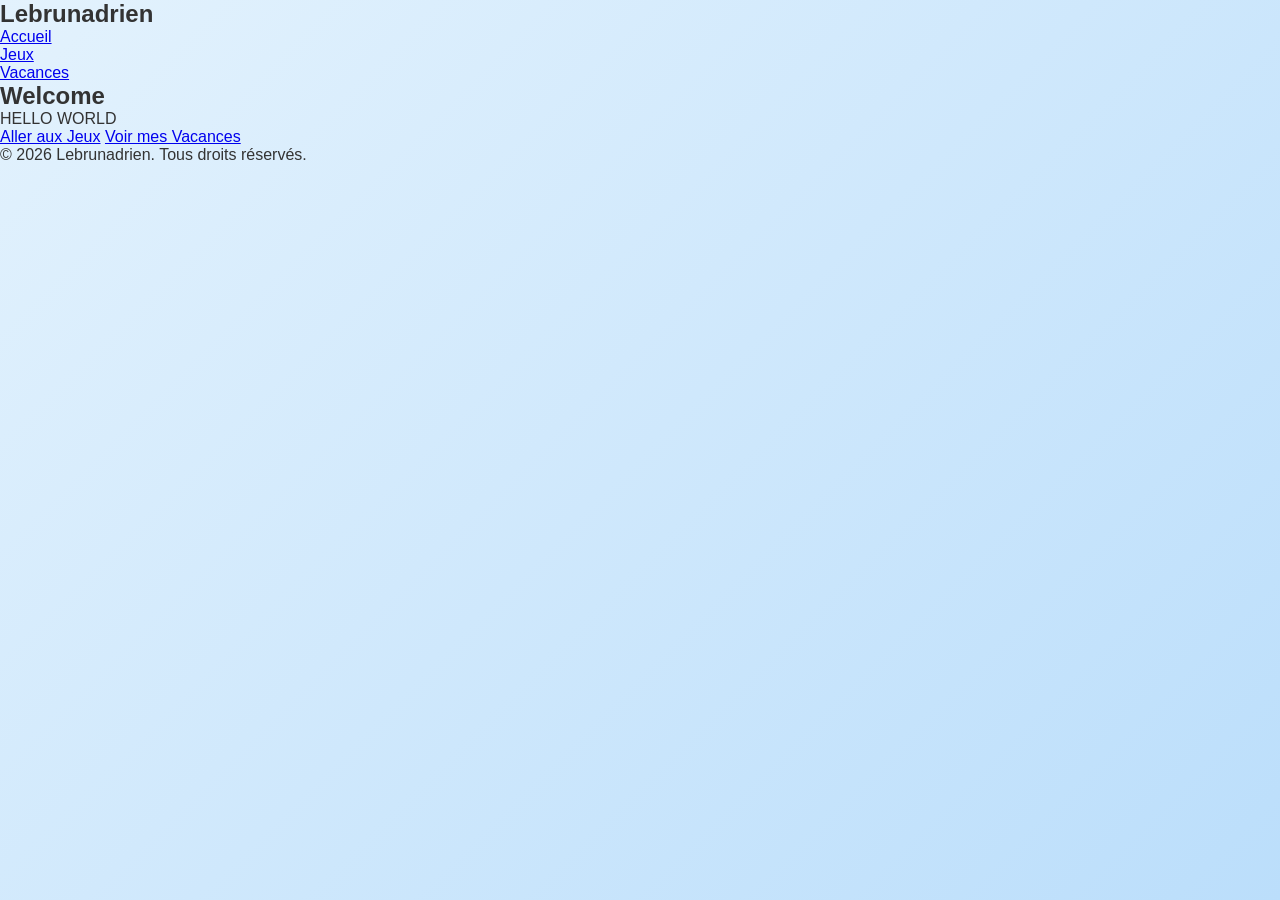
<file: index.html>
<!DOCTYPE html>
<html lang="fr">
<head>
    <meta charset="UTF-8">
    <meta name="viewport" content="width=device-width, initial-scale=1.0">
    <title>Portfolio - Lebrunadrien</title>
    <link rel="stylesheet" href="style.css">
</head>
<body>
    <nav class="navbar">
        <div class="nav-container">
            <h1 class="logo">Lebrunadrien</h1>
            <ul class="nav-menu">
                <li><a href="index.html" class="nav-link active">Accueil</a></li>
                <li><a href="jeux.html" class="nav-link">Jeux</a></li>
                <li><a href="vacances.html" class="nav-link">Vacances</a></li>
            </ul>
        </div>
    </nav>

    <main class="container">
        <section class="hero">
            <div class="hero-content">
                <h1 class="welcome-title">Welcome</h1>
                <p class="subtitle">HELLO WORLD</p>
                
                <div class="nav-buttons">
                    <a href="jeux.html" class="btn btn-primary">Aller aux Jeux</a>
                    <a href="vacances.html" class="btn btn-secondary">Voir mes Vacances</a>
                </div>
            </div>
        </section>
    </main>

    <footer class="footer">
        <p>&copy; 2026 Lebrunadrien. Tous droits réservés.</p>
    </footer>

    <script src="script.js"></script>
</body>
</html>
</file>
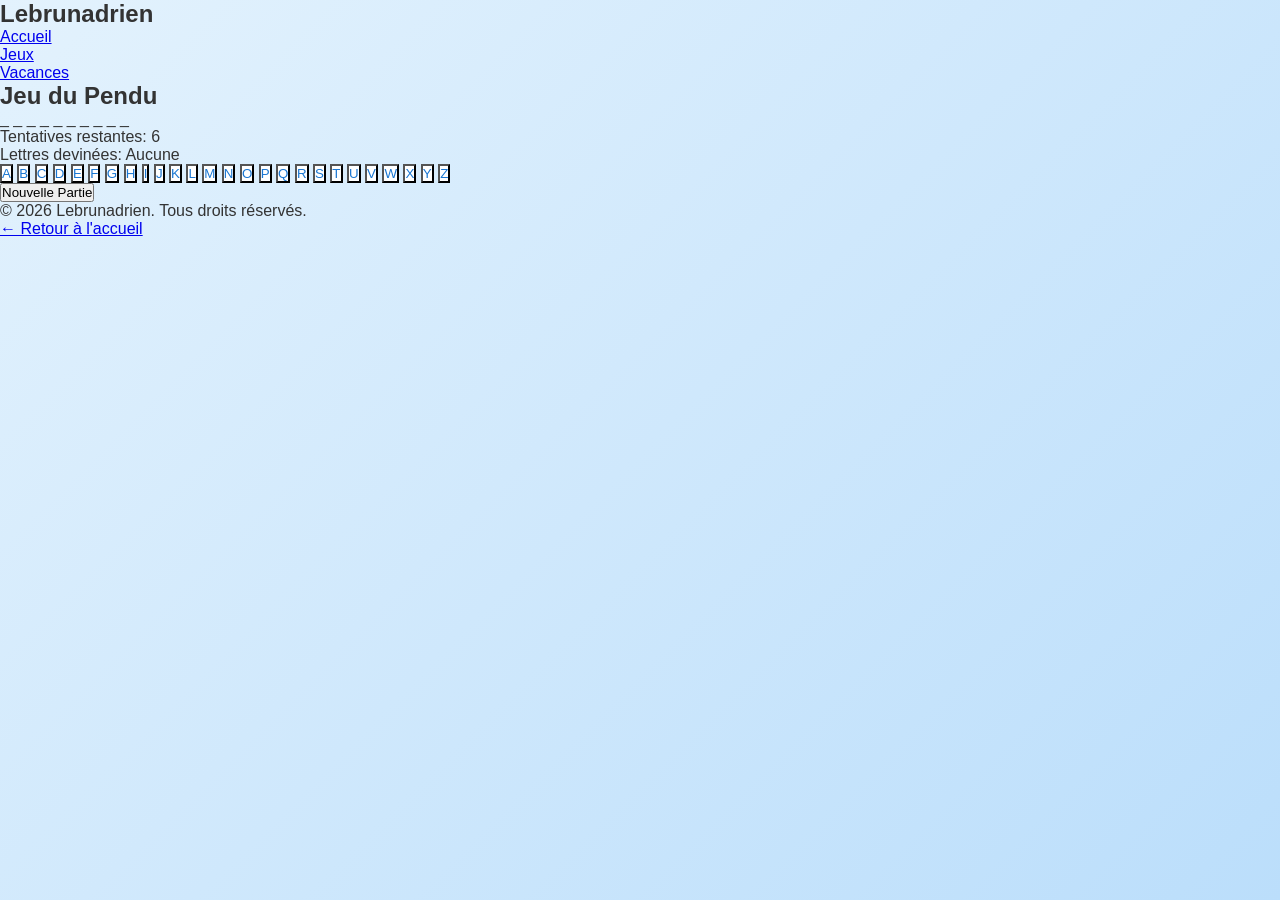
<file: jeux.html>
<!DOCTYPE html>
<html lang="fr">
<head>
    <meta charset="UTF-8">
    <meta name="viewport" content="width=device-width, initial-scale=1.0">
    <title>Jeux - Lebrunadrien</title>
    <link rel="stylesheet" href="style.css">
</head>
<body>
    <nav class="navbar">
        <div class="nav-container">
            <h1 class="logo">Lebrunadrien</h1>
            <ul class="nav-menu">
                <li><a href="index.html" class="nav-link">Accueil</a></li>
                <li><a href="jeux.html" class="nav-link active">Jeux</a></li>
                <li><a href="vacances.html" class="nav-link">Vacances</a></li>
            </ul>
        </div>
    </nav>

    <main class="container">
        <section class="game-section">
            <div class="game-content">
                <h1 class="page-title">Jeu du Pendu</h1>
                
                <div class="hangman-game">
                    <div class="game-info">
                        <p class="hangman-display" id="hangmanDisplay">_ _ _ _ _ _</p>
                        <p class="guesses-left">Tentatives restantes: <span id="attemptsLeft">6</span></p>
                        <p class="guessed-letters">Lettres devinées: <span id="guessedLetters"></span></p>
                    </div>

                    <div class="keyboard">
                        <button class="letter-btn" data-letter="A">A</button>
                        <button class="letter-btn" data-letter="B">B</button>
                        <button class="letter-btn" data-letter="C">C</button>
                        <button class="letter-btn" data-letter="D">D</button>
                        <button class="letter-btn" data-letter="E">E</button>
                        <button class="letter-btn" data-letter="F">F</button>
                        <button class="letter-btn" data-letter="G">G</button>
                        <button class="letter-btn" data-letter="H">H</button>
                        <button class="letter-btn" data-letter="I">I</button>
                        <button class="letter-btn" data-letter="J">J</button>
                        <button class="letter-btn" data-letter="K">K</button>
                        <button class="letter-btn" data-letter="L">L</button>
                        <button class="letter-btn" data-letter="M">M</button>
                        <button class="letter-btn" data-letter="N">N</button>
                        <button class="letter-btn" data-letter="O">O</button>
                        <button class="letter-btn" data-letter="P">P</button>
                        <button class="letter-btn" data-letter="Q">Q</button>
                        <button class="letter-btn" data-letter="R">R</button>
                        <button class="letter-btn" data-letter="S">S</button>
                        <button class="letter-btn" data-letter="T">T</button>
                        <button class="letter-btn" data-letter="U">U</button>
                        <button class="letter-btn" data-letter="V">V</button>
                        <button class="letter-btn" data-letter="W">W</button>
                        <button class="letter-btn" data-letter="X">X</button>
                        <button class="letter-btn" data-letter="Y">Y</button>
                        <button class="letter-btn" data-letter="Z">Z</button>
                    </div>

                    <div class="game-controls">
                        <button class="btn-reset" id="resetBtn">Nouvelle Partie</button>
                    </div>

                    <div class="game-message" id="gameMessage"></div>
                </div>
            </div>
        </section>
    </main>

    <footer class="footer">
        <div class="footer-content">
            <p>&copy; 2026 Lebrunadrien. Tous droits réservés.</p>
            <a href="index.html" class="footer-link">← Retour à l'accueil</a>
        </div>
    </footer>

    <script src="script.js"></script>
</body>
</html>
</file>
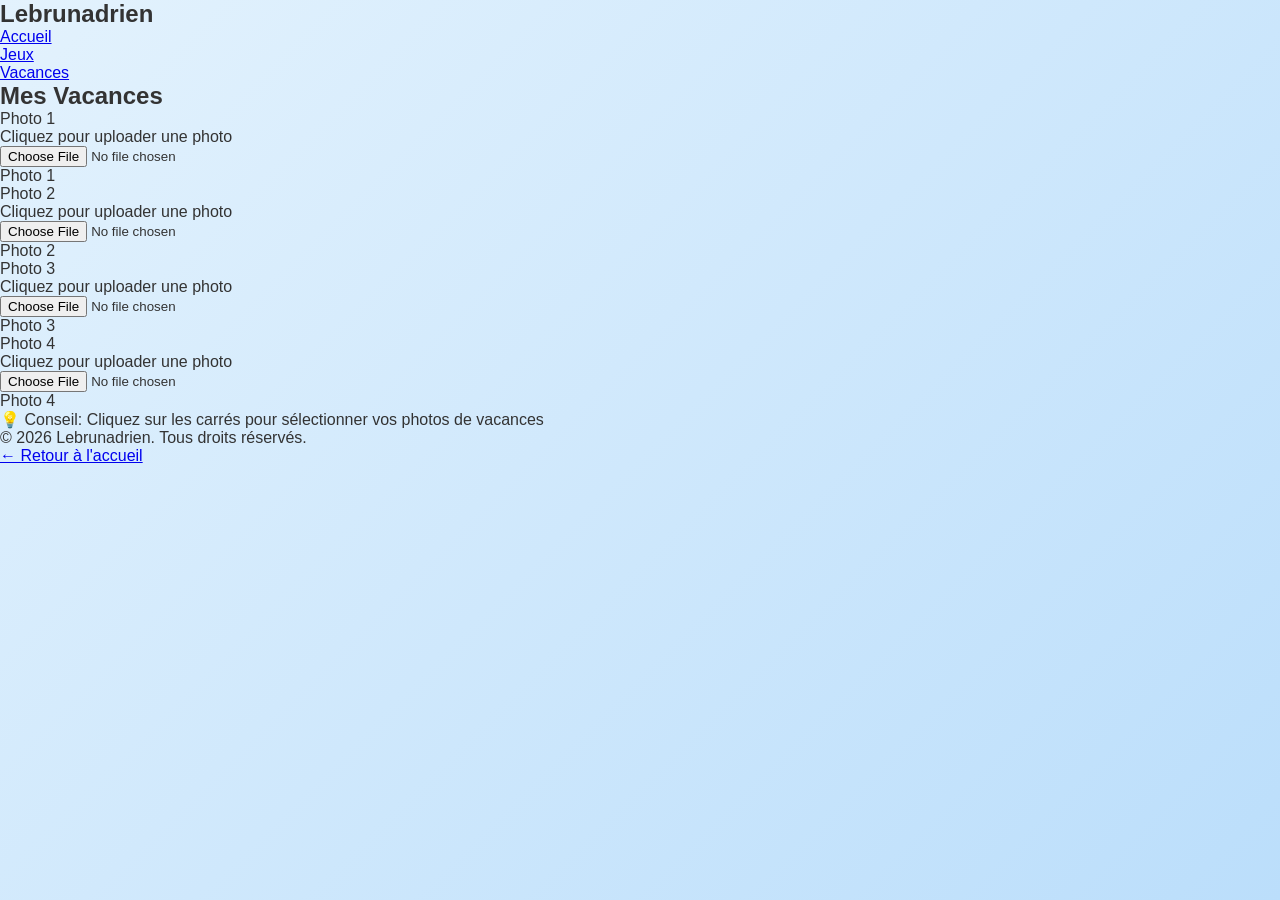
<file: vacances.html>
<!DOCTYPE html>
<html lang="fr">
<head>
    <meta charset="UTF-8">
    <meta name="viewport" content="width=device-width, initial-scale=1.0">
    <title>Vacances - Lebrunadrien</title>
    <link rel="stylesheet" href="style.css">
</head>
<body>
    <nav class="navbar">
        <div class="nav-container">
            <h1 class="logo">Lebrunadrien</h1>
            <ul class="nav-menu">
                <li><a href="index.html" class="nav-link">Accueil</a></li>
                <li><a href="jeux.html" class="nav-link">Jeux</a></li>
                <li><a href="vacances.html" class="nav-link active">Vacances</a></li>
            </ul>
        </div>
    </nav>

    <main class="container">
        <section class="vacances-section">
            <div class="vacances-content">
                <h1 class="page-title">Mes Vacances</h1>
                
                <div class="photo-gallery">
                    <div class="photo-card">
                        <div class="photo-placeholder">
                            <p>Photo 1</p>
                            <p class="upload-hint">Cliquez pour uploader une photo</p>
                        </div>
                        <input type="file" class="photo-input" accept="image/*" id="photo1">
                        <p class="photo-caption">Photo 1</p>
                    </div>

                    <div class="photo-card">
                        <div class="photo-placeholder">
                            <p>Photo 2</p>
                            <p class="upload-hint">Cliquez pour uploader une photo</p>
                        </div>
                        <input type="file" class="photo-input" accept="image/*" id="photo2">
                        <p class="photo-caption">Photo 2</p>
                    </div>

                    <div class="photo-card">
                        <div class="photo-placeholder">
                            <p>Photo 3</p>
                            <p class="upload-hint">Cliquez pour uploader une photo</p>
                        </div>
                        <input type="file" class="photo-input" accept="image/*" id="photo3">
                        <p class="photo-caption">Photo 3</p>
                    </div>

                    <div class="photo-card">
                        <div class="photo-placeholder">
                            <p>Photo 4</p>
                            <p class="upload-hint">Cliquez pour uploader une photo</p>
                        </div>
                        <input type="file" class="photo-input" accept="image/*" id="photo4">
                        <p class="photo-caption">Photo 4</p>
                    </div>
                </div>

                <div class="gallery-info">
                    <p>💡 Conseil: Cliquez sur les carrés pour sélectionner vos photos de vacances</p>
                </div>
            </div>
        </section>
    </main>

    <footer class="footer">
        <div class="footer-content">
            <p>&copy; 2026 Lebrunadrien. Tous droits réservés.</p>
            <a href="index.html" class="footer-link">← Retour à l'accueil</a>
        </div>
    </footer>

    <script src="script.js"></script>
</body>
</html>
</file>
<file: style.css>
* {
    margin: 0;
    padding: 0;
    box-sizing: border-box;
}

body {
    font-family: 'Segoe UI', Tahoma, Geneva, Verdana, sans-serif;
    background: linear-gradient(135deg, #e3f2fd 0%, #bbdefb 100%);
    min-height: 100vh;
    color: #333;
    position: relative;
    overflow-x: hidden;
}

/* Illustration Mont Fuji */
body::before {
    content: '';
    position: fixed;
    bottom: 0;
    right: 0;
    width: 100%;
    height: 100%;
    background: url('data:image/svg+xml;utf8,<svg xmlns="http://www.w3.org/2000/svg" viewBox="0 0 1200 800"><defs><linearGradient id="sky" x1="0%" y1="0%" x2="0%" y2="100%"><stop offset="0%" style[...]
    background-size: contain;
    background-attachment: fixed;
    pointer-events: none;
    z-index: 0;
}

/* Navigation */
.navbar {
    background: linear-gradient(135deg, #1976d2 0%, #1565c0 100%);
    padding: 1.5rem 0;
    box-shadow: 0 4px 6px rgba(0, 0, 0, 0.1);
    position: sticky;
    top: 0;
    z-index: 100;
}

.nav-container {
    max-width: 1200px;
    margin: 0 auto;
    padding: 0 2rem;
    display: flex;
    justify-content: space-between;
    align-items: center;
}

.logo {
    color: white;
    font-size: 1.8rem;
    font-weight: 700;
    letter-spacing: 0.5px;
}

/* Navigation Menu */
.nav-menu {
    display: flex;
    list-style: none;
    gap: 2rem;
}

.nav-link {
    color: white;
    text-decoration: none;
    font-size: 1rem;
    font-weight: 500;
    padding: 0.5rem 1rem;
    border-radius: 5px;
    transition: all 0.3s ease;
}

.nav-link:hover {
    background-color: rgba(255, 255, 255, 0.2);
    transform: translateY(-2px);
}

.nav-link.active {
    background-color: rgba(255, 255, 255, 0.3);
    border-bottom: 2px solid white;
}

/* Container */
.container {
    max-width: 1200px;
    margin: 0 auto;
    padding: 2rem;
    display: flex;
    justify-content: center;
    align-items: center;
    min-height: 60vh;
    position: relative;
    z-index: 10;
}

/* Hero Section */
.hero {
    text-align: center;
    width: 100%;
    animation: fadeIn 1s ease-in;
}

.hero-content {
    background: white;
    padding: 3rem;
    border-radius: 15px;
    box-shadow: 0 10px 30px rgba(25, 118, 210, 0.15);
    backdrop-filter: blur(10px);
}

.welcome-title {
    font-size: 4rem;
    background: linear-gradient(135deg, #1976d2 0%, #0d47a1 100%);
    -webkit-background-clip: text;
    -webkit-text-fill-color: transparent;
    background-clip: text;
    margin-bottom: 1rem;
    font-weight: 800;
    letter-spacing: 2px;
}

.subtitle {
    font-size: 1.3rem;
    color: #1976d2;
    font-weight: 500;
}

/* Game Section */
.game-section {
    width: 100%;
    animation: fadeIn 1s ease-in;
}

.game-content {
    background: white;
    padding: 2rem;
    border-radius: 15px;
    box-shadow: 0 10px 30px rgba(25, 118, 210, 0.15);
}

.page-title {
    font-size: 2.5rem;
    background: linear-gradient(135deg, #1976d2 0%, #0d47a1 100%);
    -webkit-background-clip: text;
    -webkit-text-fill-color: transparent;
    background-clip: text;
    margin-bottom: 2rem;
    text-align: center;
    font-weight: 700;
}

.hangman-game {
    display: flex;
    flex-direction: column;
    gap: 2rem;
    align-items: center;
}

.game-info {
    text-align: center;
    background: #f5f5f5;
    padding: 1.5rem;
    border-radius: 10px;
    width: 100%;
}

.hangman-display {
    font-size: 2.5rem;
    font-weight: bold;
    color: #1976d2;
    letter-spacing: 0.5rem;
    margin-bottom: 1rem;
    font-family: 'Courier New', monospace;
}

.guesses-left,
.guessed-letters {
    font-size: 1.1rem;
    color: #333;
    margin: 0.5rem 0;
}

.guessed-letters span,
.guesses-left span {
    font-weight: bold;
    color: #d32f2f;
}

/* Keyboard Buttons */
.keyboard {
    display: grid;
    grid-template-columns: repeat(auto-fit, minmax(40px, 1fr));
    gap: 0.5rem;
    width: 100%;
    max-width: 600px;
}

.letter-btn {
    padding: 0.7rem;
    font-size: 1rem;
    font-weight: 600;
    border: 2px solid #1976d2;
    background-color: white;
    color: #1976d2;
    border-radius: 8px;
    cursor: pointer;
    transition: all 0.3s ease;
}

.letter-btn:hover:not(:disabled) {
    background-color: #1976d2;
    color: white;
    transform: translateY(-2px);
    box-shadow: 0 4px 8px rgba(25, 118, 210, 0.3);
}

.letter-btn:disabled {
    background-color: #e3f2fd;
    color: #9e9e9e;
    border-color: #bdbdbd;
    cursor: not-allowed;
    opacity: 0.6;
}

/* Game Controls */
.game-controls {
    width: 100%;
    text-align: center;
}

.btn-reset {
    padding: 1rem 2rem;
    font-size: 1rem;
    font-weight: 600;
    background: linear-gradient(135deg, #1976d2 0%, #1565c0 100%);
    color: white;
    border: none;
    border-radius: 8px;
    cursor: pointer;
    transition: all 0.3s ease;
    box-shadow: 0 4px 8px rgba(25, 118, 210, 0.3);
}

.btn-reset:hover {
    transform: translateY(-2px);
    box-shadow: 0 6px 12px rgba(25, 118, 210, 0.4);
}

/* Game Message */
.game-message {
    font-size: 1.5rem;
    font-weight: bold;
    text-align: center;
    min-height: 2rem;
    color: #d32f2f;
}

.game-message.success {
    color: #4caf50;
}

/* Vacances Section */
.vacances-section {
    width: 100%;
    animation: fadeIn 1s ease-in;
}

.vacances-content {
    background: white;
    padding: 2rem;
    border-radius: 15px;
    box-shadow: 0 10px 30px rgba(25, 118, 210, 0.15);
}

/* Photo Gallery */
.photo-gallery {
    display: grid;
    grid-template-columns: repeat(auto-fit, minmax(250px, 1fr));
    gap: 2rem;
    width: 100%;
    margin-bottom: 2rem;
}

.photo-card {
    display: flex;
    flex-direction: column;
    align-items: center;
    gap: 1rem;
}

.photo-placeholder {
    width: 100%;
    aspect-ratio: 1;
    background: linear-gradient(135deg, #e3f2fd 0%, #bbdefb 100%);
    border: 3px dashed #1976d2;
    border-radius: 10px;
    display: flex;
    flex-direction: column;
    justify-content: center;
    align-items: center;
    cursor: pointer;
    transition: all 0.3s ease;
    position: relative;
    overflow: hidden;
}

.photo-placeholder:hover {
    background: linear-gradient(135deg, #bbdefb 0%, #90caf9 100%);
    border-color: #1565c0;
    transform: translateY(-5px);
    box-shadow: 0 8px 16px rgba(25, 118, 210, 0.2);
}

.photo-placeholder p {
    margin: 0.5rem 0;
    color: #1976d2;
    font-weight: 600;
    text-align: center;
}

.upload-hint {
    font-size: 0.9rem;
    color: #999;
    font-weight: normal;
}

.photo-placeholder img {
    width: 100%;
    height: 100%;
    object-fit: cover;
    position: absolute;
    top: 0;
    left: 0;
}

.photo-input {
    display: none;
}

.photo-caption {
    text-align: center;
    color: #666;
    font-weight: 500;
}

/* Gallery Info */
.gallery-info {
    text-align: center;
    background: #fff3e0;
    padding: 1.5rem;
    border-radius: 10px;
    border-left: 4px solid #ff9800;
}

.gallery-info p {
    color: #e65100;
    font-weight: 500;
    margin: 0;
}

/* Footer */
.footer {
    background: linear-gradient(135deg, #1976d2 0%, #1565c0 100%);
    color: white;
    text-align: center;
    padding: 2rem;
    margin-top: 3rem;
    box-shadow: 0 -4px 6px rgba(0, 0, 0, 0.1);
    position: relative;
    z-index: 10;
}

.footer p {
    margin: 0;
}

/* Animations */
@keyframes fadeIn {
    from {
        opacity: 0;
        transform: translateY(-20px);
    }
    to {
        opacity: 1;
        transform: translateY(0);
    }
}

/* Responsive */
@media (max-width: 768px) {
    .nav-container {
        flex-direction: column;
        gap: 1rem;
    }

    .nav-menu {
        gap: 1rem;
    }

    .welcome-title {
        font-size: 2.5rem;
    }

    .subtitle {
        font-size: 1.1rem;
    }

    .hero-content {
        padding: 2rem 1.5rem;
    }

    .logo {
        font-size: 1.4rem;
    }

    .nav-container {
        padding: 0 1rem;
    }

    .page-title {
        font-size: 2rem;
    }

    .photo-gallery {
        grid-template-columns: repeat(auto-fit, minmax(200px, 1fr));
        gap: 1.5rem;
    }

    .keyboard {
        grid-template-columns: repeat(auto-fit, minmax(35px, 1fr));
        gap: 0.4rem;
    }

    .letter-btn {
        padding: 0.5rem;
        font-size: 0.9rem;
    }
}

@media (max-width: 480px) {
    .welcome-title {
        font-size: 2rem;
    }

    .hero {
        padding: 0;
    }

    .container {
        padding: 1rem;
    }

    .nav-menu {
        flex-direction: column;
        gap: 0.5rem;
    }

    .nav-link {
        padding: 0.5rem 0.8rem;
        font-size: 0.9rem;
    }

    .page-title {
        font-size: 1.5rem;
    }

    .photo-gallery {
        grid-template-columns: 1fr;
    }

    .hangman-display {
        font-size: 1.8rem;
    }

    .keyboard {
        grid-template-columns: repeat(6, 1fr);
    }
}
</file>
